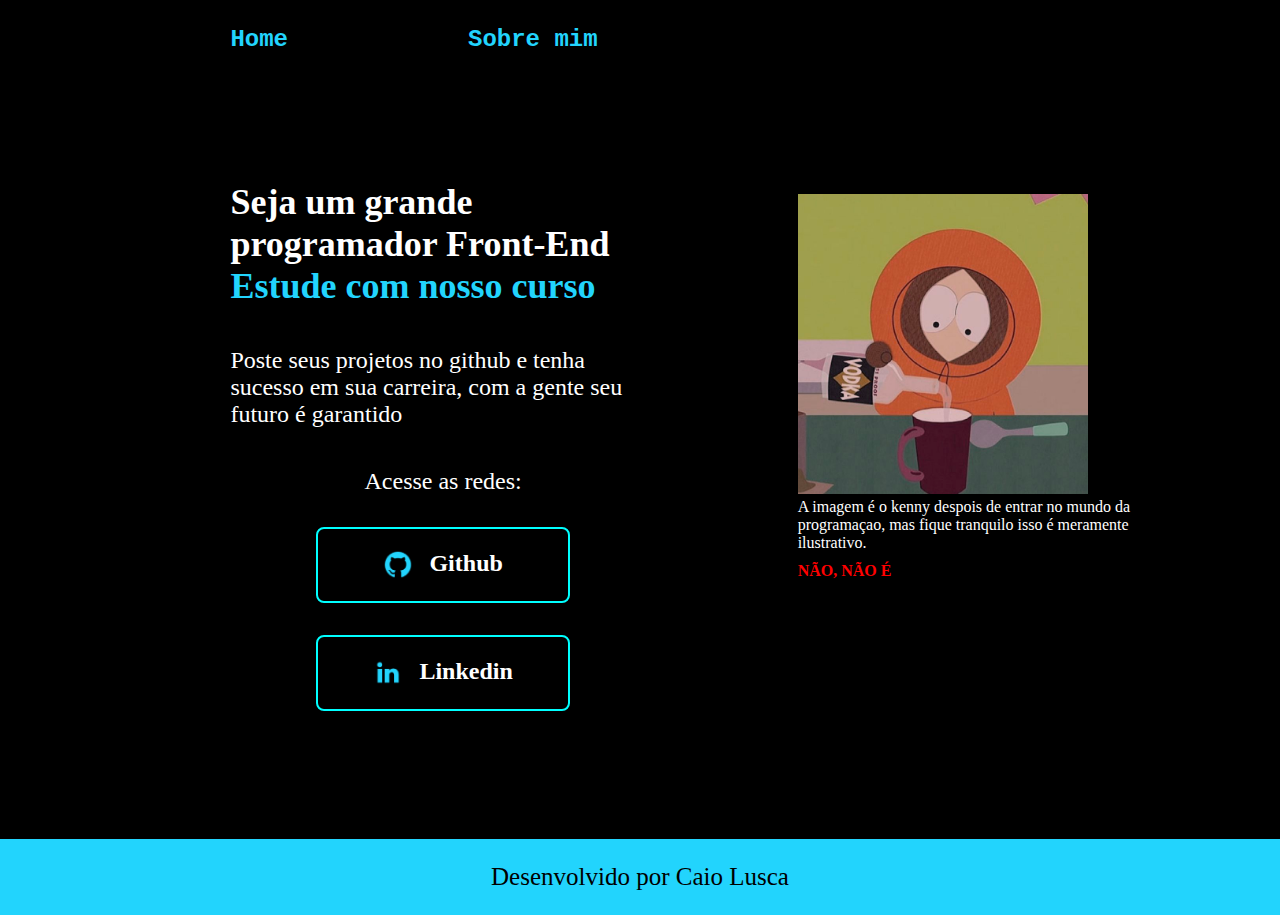
<file: index.html>
<!DOCTYPE html>
<html lang="pt-br">
<head>
    <meta charset="UTF-8">
    <meta name="viewport" content="width=device-width, initial-scale=1.0">
    <link rel="stylesheet" href="./estilos/style.css">
    <title>Portifolio</title>
</head>
<body>
    <header class="cabecalho">

        <nav class="menu">
            <a class="itens-menu" href="index.html">Home</a>
            <a class="itens-menu" href="about.html">Sobre mim</a>

        </nav>

    </header>
    <main class="apresentacao">


        <section class="conteudo_apresentacao">

        <h1 class="titulo"> Seja um grande programador Front-End <strong>Estude com nosso curso</strong></h1>

        <p class="texto"> Poste seus projetos no github e tenha sucesso em sua carreira, com a gente seu futuro é garantido</p>
        <div class="botao">
            <h2 class="subtitulo_links">Acesse as redes:</h2>
            <a class="link1" href="">
                <img src="./Assets/github.png" alt="">Github</a>
            <a class="link1" href="">
                <img src="./Assets/linkedin.png" alt="">Linkedin</a>
        </div>
        </section>
        <section class="conteudo-imagem">
            <img class="kenny" src="./Assets/Kenny McCormick.jpg"O kenny no mundo da tecnologia">
        <p class="textoKenny">A imagem é o kenny despois de entrar no mundo da programaçao, mas fique tranquilo isso é meramente ilustrativo. </p>
        <p class="naonao"><strong class="nao">NÃO, NÃO É</strong></p>
        </section>

    </main>
    <footer class="rodape">
        <p>Desenvolvido por Caio Lusca</p>
    </footer>
   
</body>
</html>
</file>
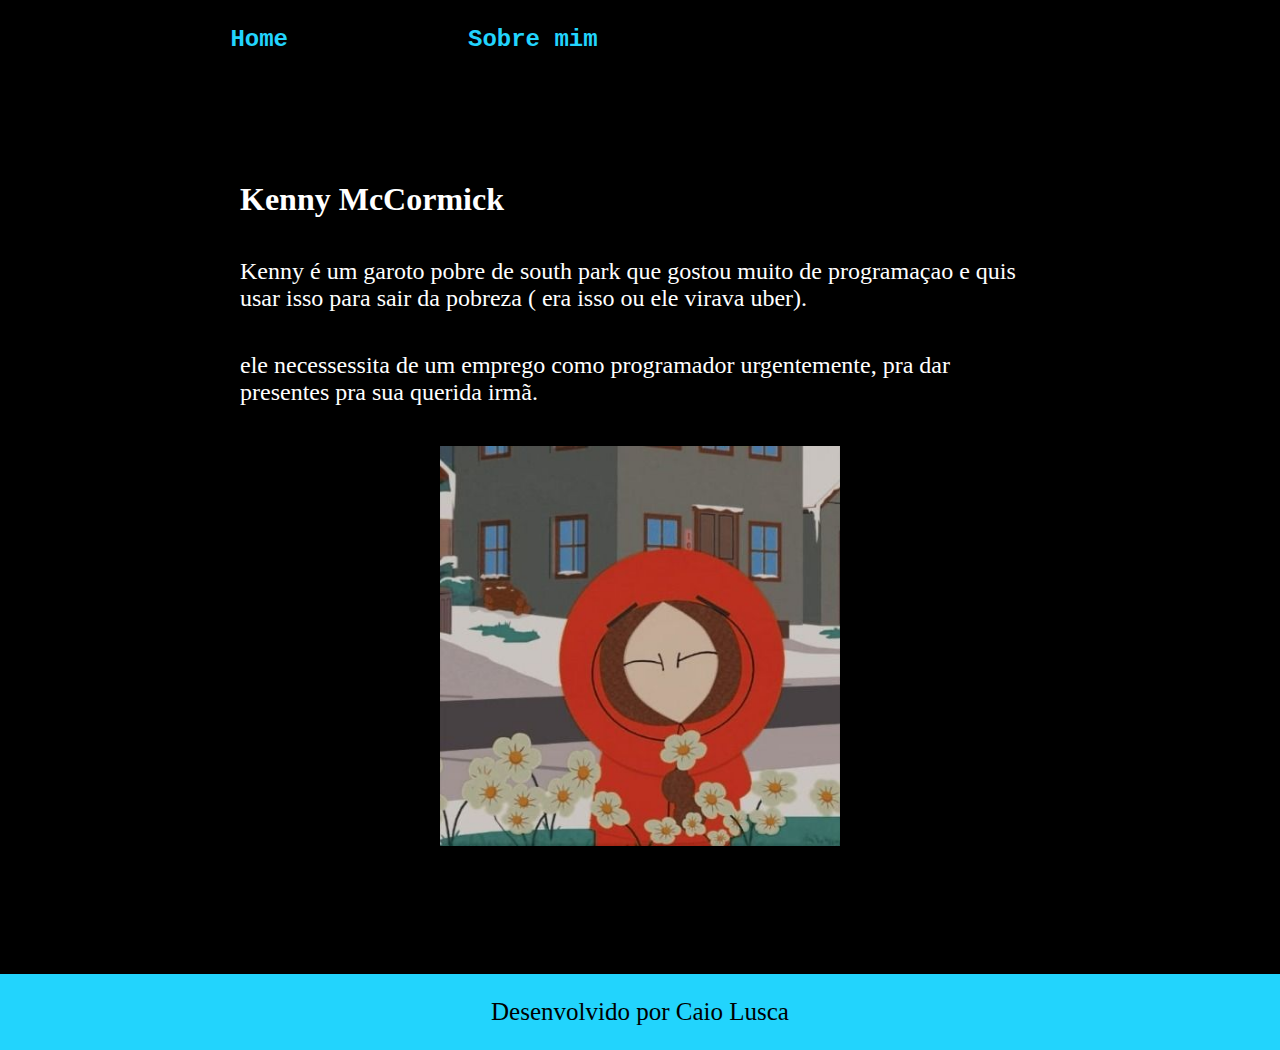
<file: about.html>
<!DOCTYPE html>
<html lang="pt-br">
<head>
    <meta charset="UTF-8">
    <meta name="viewport" content="width=device-width, initial-scale=1.0">
    <title>Sobre Kenny</title>
    <link rel="stylesheet" href="./estilos/style.css">
</head>
    <body>

        <header class="cabecalho">
            <nav class="menu">
                <a class="itens-menu" href="index.html">Home</a>
                <a class="itens-menu" href="about.html">Sobre mim</a>
    
            </nav>
        </header>

        <main class="apresentacao">
            <section class="conteudo_apresentacao">
                <h1>Kenny McCormick</h1>
                <p class="texto">Kenny é um garoto pobre de south park que gostou muito de programaçao e quis usar isso para sair da pobreza ( era isso ou ele virava uber).</p>
                <p class="texto">ele necessessita de um emprego como programador urgentemente, pra dar presentes pra sua querida irmã.</p>
                <img class="kenny-fofo" src="./Assets/__ᴋᴇɴɴʏ__.jfif" alt="">
            </section>
        </main>

        <footer class="rodape">
            <p>Desenvolvido por Caio Lusca</p>
        </footer>
    </body>
</html>
</file>
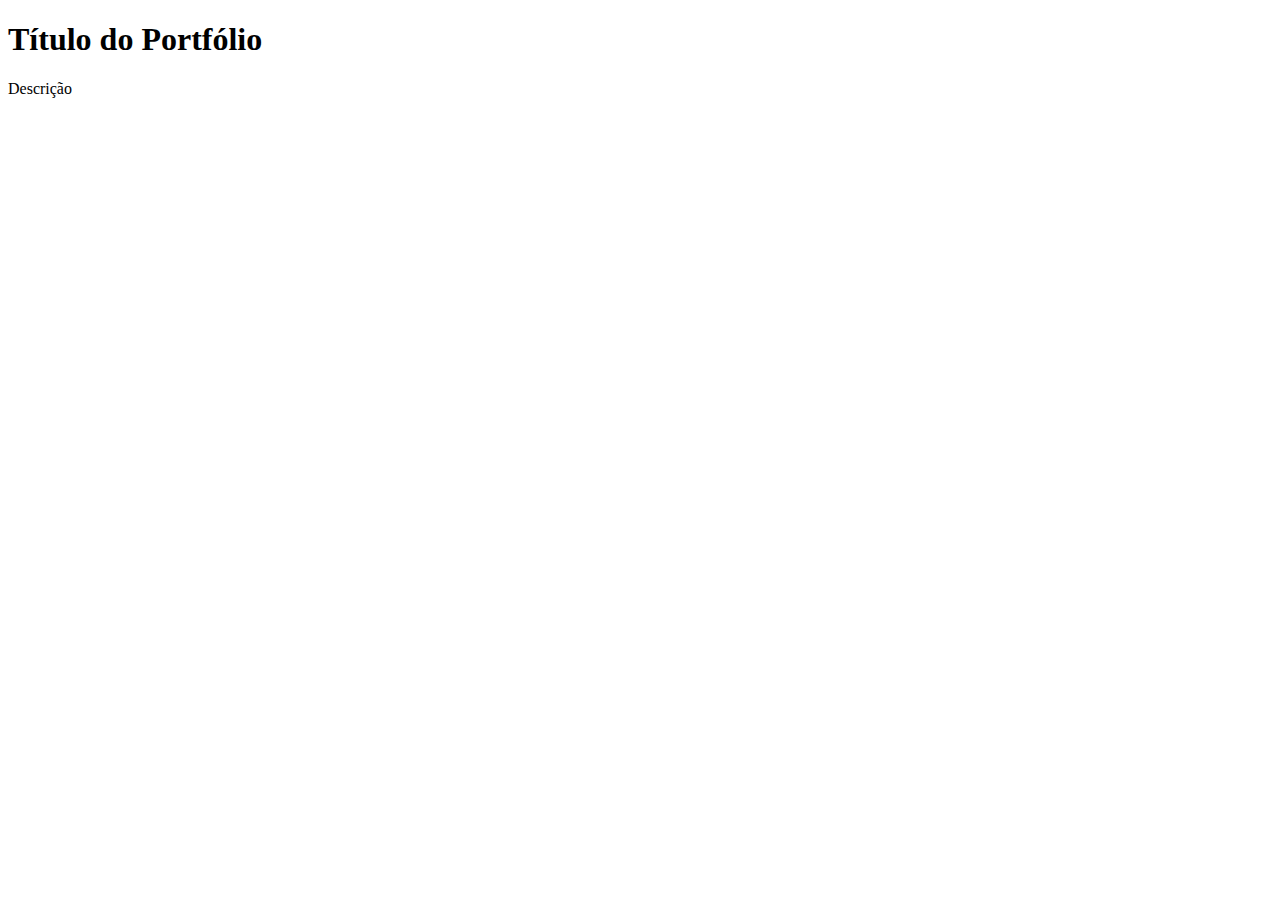
<file: index2.html>
<!DOCTYPE html>
<html lang="pt-br">
<head>
    <title>Meu Portfólio</title>
</head>
<body>
    <header>
        <!-- Menu ou Logotipo -->
    </header>
    <main>
        <h1>Título do Portfólio</h1>
        <p>Descrição</p>
        <!-- Botões e Imagem -->
    </main>
    <footer>
        <!-- Informações de Contato ou Direitos Autorais -->
    </footer>
</body>
</html>
</file>
<file: estilos/style.css>
:root{
    --cor-primaria:black
    --cor-secundaria:aqua
    --cor-terciaria:white
}

*{
    margin: 0;
    padding: 0;
}
body {
    background-color: black;
    margin: 0;
    padding: 0;
    box-sizing: border-box;
    
    justify-content: center;
    
}
.cabecalho{
    padding: 2% 0% 0% 18%;
}
.menu{
    display: flex;
    gap: 180px;
}

.itens-menu{
    font-family: 'Courier New', Courier, monospace;
    font-size: 24px;
    font-weight: 600;
    color: #22D4FD;
    text-decoration: none;
}




h1{
    color: white;
    
   

}
strong {
    color: #22D4FD;
    
}



.textoKenny {
    color: white;
    margin-left: 10%;
    

    
}

.kenny{
    height: 300px;
    margin-left: 10%;
    /* margin-bottom: 30%; */

}
.kenny-fofo{
    display: flex;
    justify-content: center;
    align-items: center;
    height: 400px;
    width: 400px;
    margin-left: 25%;
}
footer.rodape{
    color: black;

}
.apresentacao{
    padding: 2% 10%;
    display: flex;
    align-items: center;
    justify-content: center;
}
.conteudo_apresentacao{ /* Colore a borda com a cor vermelha */
    margin: 10%;    /* Adiciona uma margem ao redor da section */
    display: flex;  /* Adiciona o display flex */
    justify-content: center; 


    width: 800px;
    flex-direction: column;
    gap: 40px;
}
.nao{
    color: red;
}
.titulo{
    font-size: 36px;
}
.texto{
    color: white;
    font-size: 24px;
}
.botao{
    display: flex;
    color: white;
    flex-direction: column;
    justify-content: space-between;
    align-items: center;
    gap: 32px;
}

.link1 img {
    
    width: 30px; /* Ajuste o valor para o tamanho desejado */
    height: auto; /* Manter proporção */
}
.link1{
    display: flex;
    justify-content: center;
    gap: 16px;
    width: 250px;
    text-align: center;
    font-size: 24px;
    border: 2px solid aqua;
    border-radius: 8px;
    padding: 21.5px  0;
    text-decoration: none;
    color: white;
    font-weight: 600;

}


.naonao{
    text-align: start;
    margin-left: 10%;
    margin-top: 10px;
    margin-bottom: 30%;
}

.subtitulo_links{
font-family: 'Krona One', 'sans-serif';
font-weight: 400;
font-size: 24px;
}
.link1:hover{
    background-color: #272727;
}
.rodape{
    color: black;
    background-color: #22D4FD;
    padding: 24px;
    text-align: center;
    font-weight: 400;
    font-size: 25px;

}
</file>
